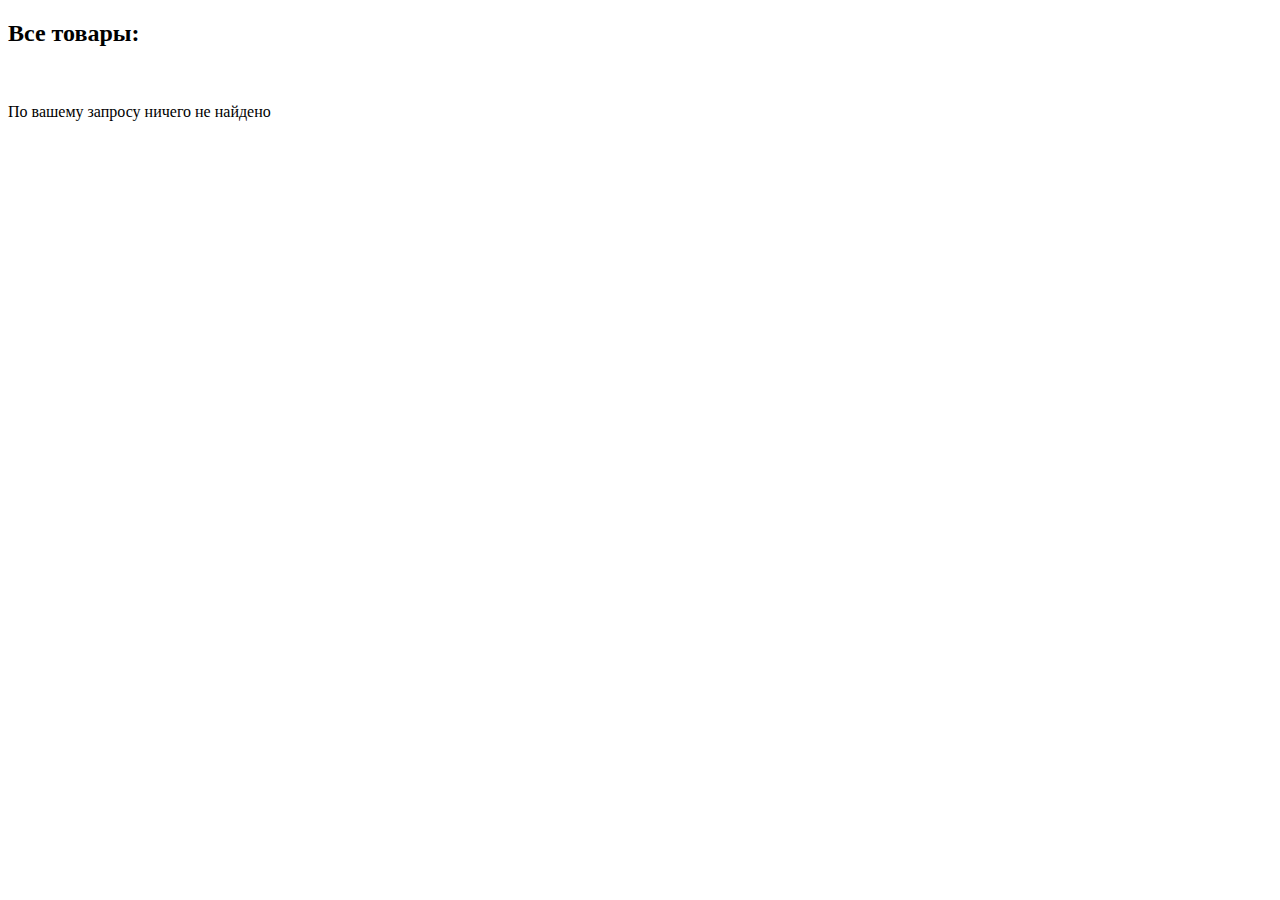
<file: src/main/resources/templates/products/index.html>
<!doctype html>
<html lang="en" xmlns:th="http://www.w3.org/1999/xhtml" xmlns:sec="http://www.w3.org/1999/xhtml">

<div th:insert="~{blocks/header}"></div>

<body>

<div th:insert="~{blocks/navbar}"></div>

<h2 class="fw-normal text-body-emphasis">Все товары: </h2>
<div class="row row-cols-1 row-cols-md-3 mb-3 text-center">
    <div th:each="product : ${products}" class="col">
        <div class="card mb-4 rounded-3 shadow-sm">
            <div class="card-body">
                <img th:src="@{/images/{id}(id=${product.previewImageId})}" class="img-fluid" alt=""/><br><br>
                <a th:href="@{products/{id}(id=${product.getId()})}"
                   th:text="${product.getTitle() + ', ' + product.getPrice()}"></a>
            </div>
        </div>
    </div>
    <div th:if="${products.isEmpty()}">
        <span>По вашему запросу ничего не найдено</span>
    </div>
</div>

<div th:insert="~{blocks/scripts}"></div>
</body>
</html>
</file>
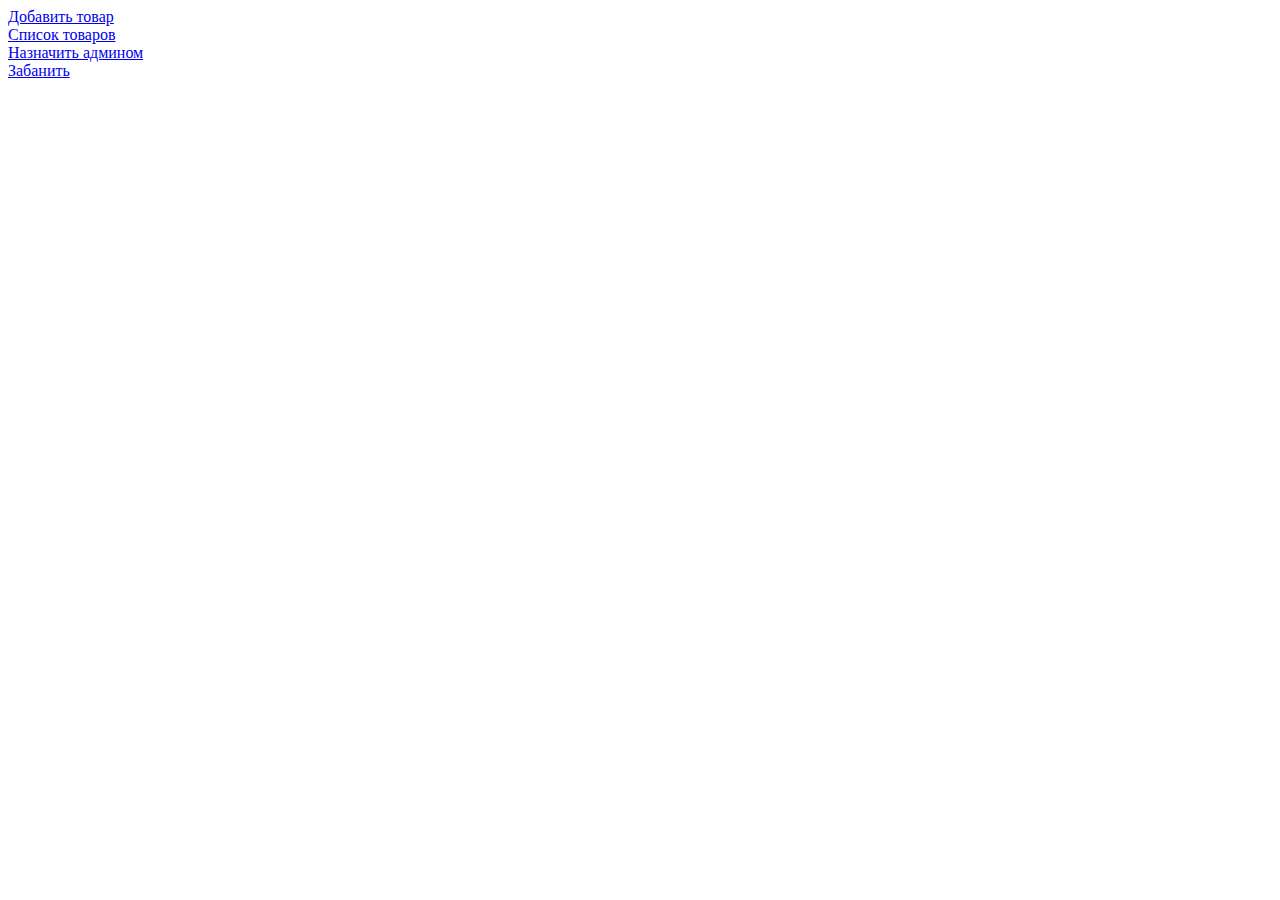
<file: src/main/resources/templates/admin/actions.html>
<!doctype html>
<html lang="en" xmlns:th="http://www.w3.org/1999/xhtml">

<div th:insert="~{blocks/header}"></div>

<body>
<div th:insert="~{blocks/navbar}"></div>

<a class="btn btn-success" href="/admin/create-product" role="button">Добавить товар</a>
<br>
<a class="btn btn-primary" href="admin/select-product" role="button">Список товаров</a>
<br>
<a class="btn btn-primary" href="#" role="button">Назначить админом</a>
<br>
<a class="btn btn-danger" href="#" role="button">Забанить</a>
<br>

<div th:insert="~{blocks/scripts}"></div>
</body>
</html>
</file>
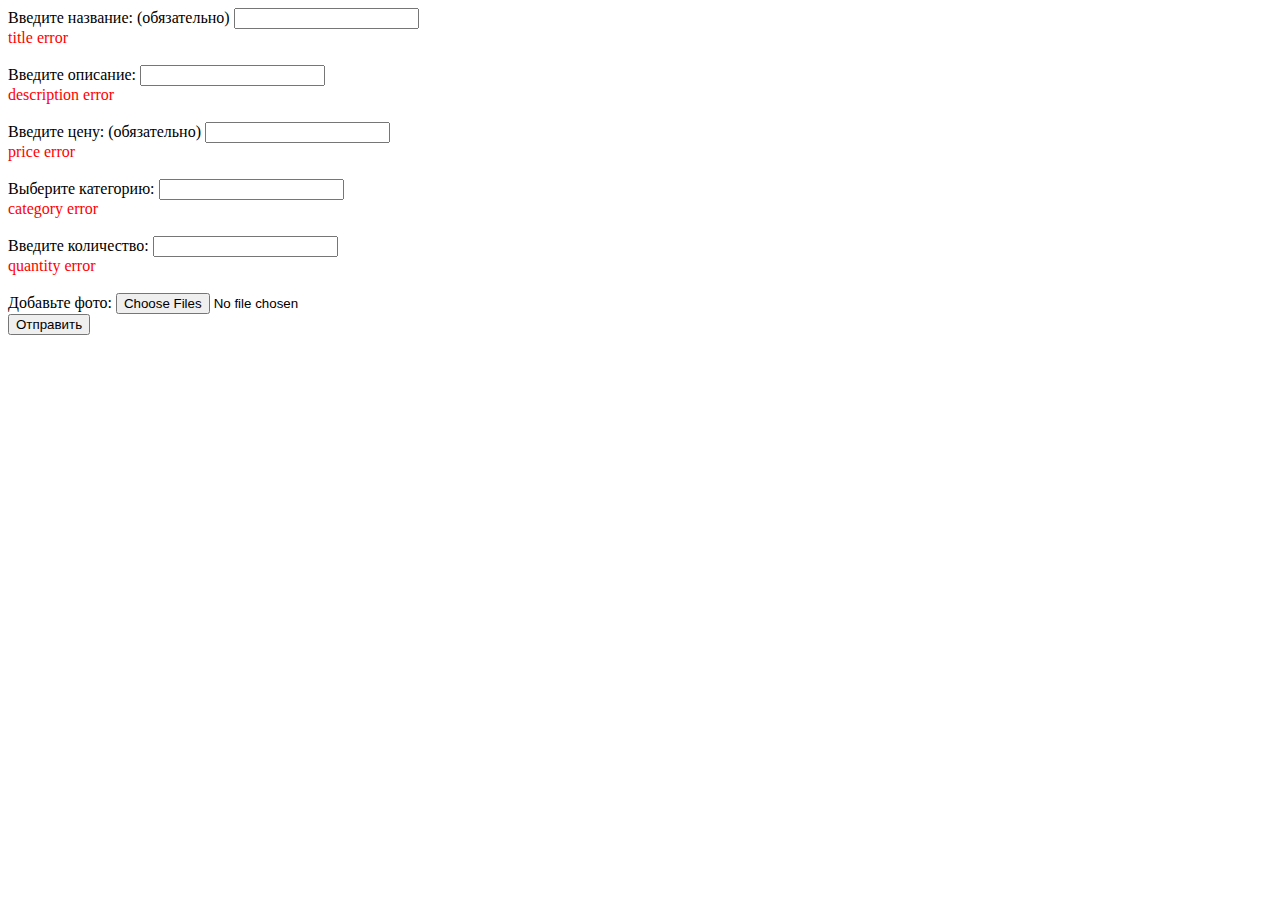
<file: src/main/resources/templates/admin/create-product.html>
<!doctype html>
<html lang="en" xmlns:th="http://www.w3.org/1999/xhtml">

<div th:insert="~{blocks/header}"></div>

<body>
    <div th:insert="~{blocks/navbar}"></div>

    <form th:method="POST" th:action="@{/admin/create-product}" th:object="${product}" enctype="multipart/form-data">
        <label for="title">Введите название: (обязательно)</label>
        <input type="text" th:field="*{title}" id="title">
        <div style="color:red" th:if="${#fields.hasErrors('title')}" th:errors="*{title}">title error</div>
        <br>
        <label for="description">Введите описание: </label>
        <input type="text" th:field="*{description}" id="description">
        <div style="color:red" th:if="${#fields.hasErrors('description')}" th:errors="*{description}">description error</div>
        <br>
        <label for="price">Введите цену: (обязательно)</label>
        <input type="text" th:field="*{price}" id="price">
        <div style="color:red" th:if="${#fields.hasErrors('price')}" th:errors="*{price}">price error</div>
        <br>
        <label for="category">Выберите категорию: </label>
        <input type="text" th:field="*{category}" id="category">
        <div style="color:red" th:if="${#fields.hasErrors('category')}" th:errors="*{category}">category error</div>
        <br>
        <label for="quantity">Введите количество: </label>
        <input type="text" th:field="*{quantity}" id="quantity">
        <div style="color:red" th:if="${#fields.hasErrors('quantity')}" th:errors="*{quantity}">quantity error</div>
        <br>
        <label for="images">Добавьте фото: </label>
        <input type="file" name="images" id="images" multiple>
        <br>
        <input type="submit" value="Отправить">
    </form>

    <div th:insert="~{blocks/scripts}"></div>
</body>
</html>
</file>
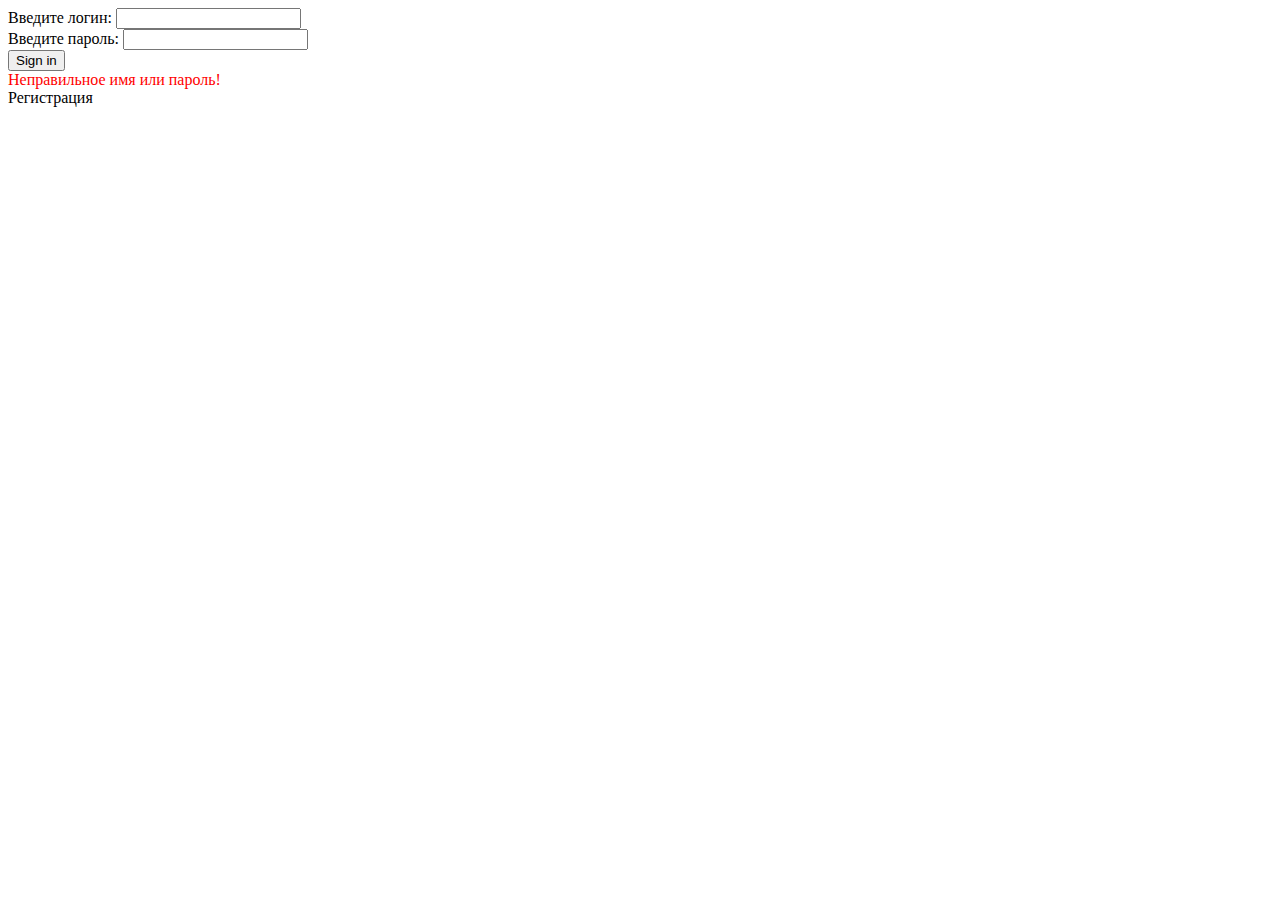
<file: src/main/resources/templates/auth/login.html>
<!doctype html>
<html lang="en" xmlns:th="http://www.w3.org/1999/xhtml">

<div th:insert="~{blocks/header}"></div>

<body>
    <form name="f" method="post" action="/process_login" class="px-4 py-3">
        <div class="mb-3">
            <label for="username">Введите логин: </label>
            <input type="text" name="username" id="username">
        </div>
        <div class="mb-3">
            <label for="password">Введите пароль: </label>
            <input type="text" name="password" id="password">
        </div>
        <button type="submit" class="btn btn-primary">Sign in</button>

        <div th:if="${param.error}" style="color: red">
            Неправильное имя или пароль!
        </div>
    </form>
    <a th:href="@{/auth/registration}">Регистрация</a>

    <div th:insert="~{blocks/scripts}"></div>
</body>
</html>
</file>
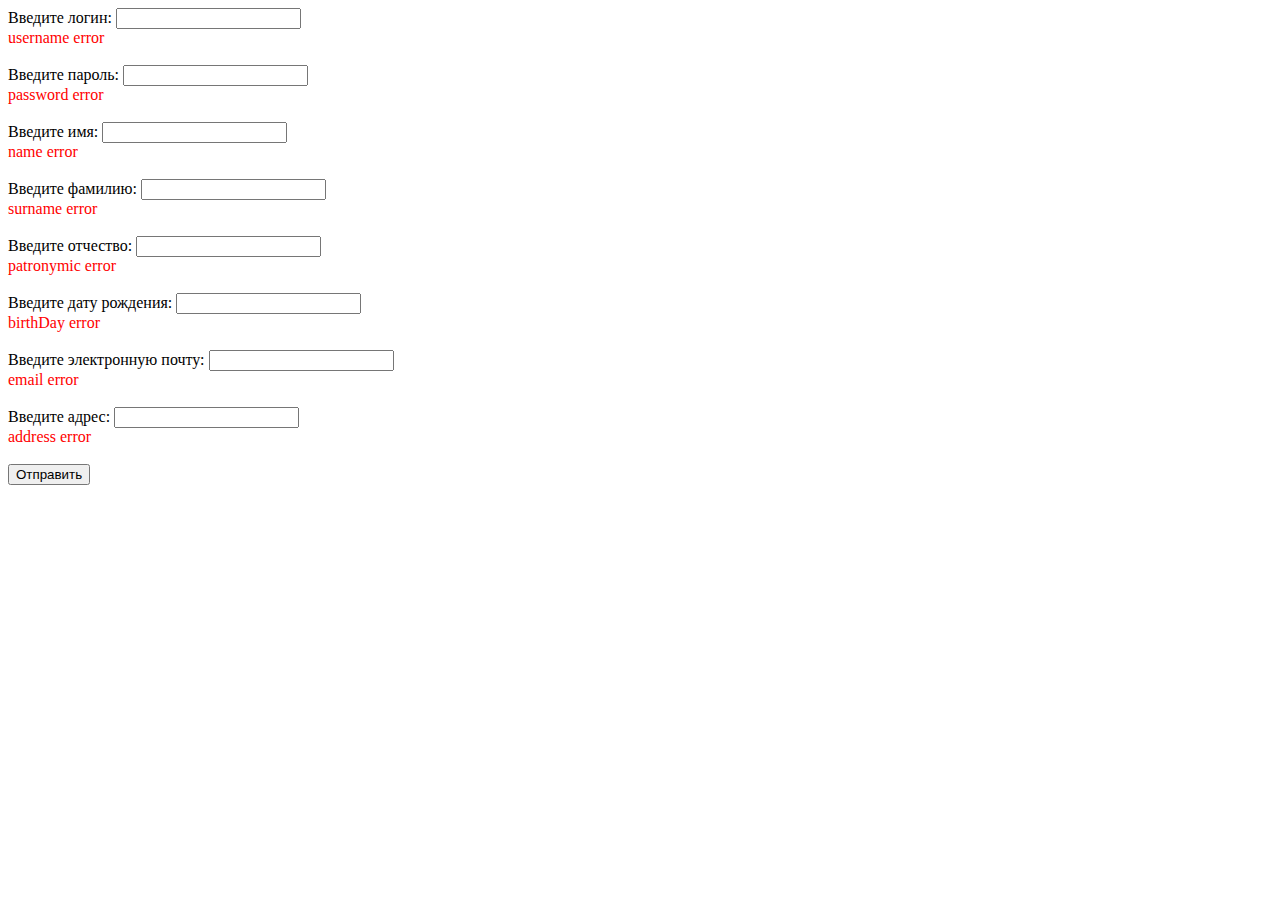
<file: src/main/resources/templates/auth/registration.html>
<!doctype html>
<html lang="en" xmlns:th="http://www.w3.org/1999/xhtml">

<div th:insert="~{blocks/header}"></div>

<body>
<form th:method="POST" th:action="@{/auth/registration}" th:object="${person}">
    <label for="username">Введите логин: </label>
    <input type="text" th:field="*{username}" id="username">
    <div style="color:red" th:if="${#fields.hasErrors('username')}" th:errors="*{username}">username error</div>
    <br>
    <label for="password">Введите пароль: </label>
    <input type="text" th:field="*{password}" id="password">
    <div style="color:red" th:if="${#fields.hasErrors('password')}" th:errors="*{password}">password error</div>
    <br>
    <label for="name">Введите имя: </label>
    <input type="text" th:field="*{name}" id="name">
    <div style="color:red" th:if="${#fields.hasErrors('name')}" th:errors="*{name}">name error</div>
    <br>
    <label for="surname">Введите фамилию: </label>
    <input type="text" th:field="*{surname}" id="surname">
    <div style="color:red" th:if="${#fields.hasErrors('surname')}" th:errors="*{surname}">surname error</div>
    <br>
    <label for="patronymic">Введите отчество: </label>
    <input type="text" th:field="*{patronymic}" id="patronymic">
    <div style="color:red" th:if="${#fields.hasErrors('patronymic')}" th:errors="*{patronymic}">patronymic error</div>
    <br>
    <label for="birthDay">Введите дату рождения: </label>
    <input type="text" th:field="*{birthDay}" id="birthDay">
    <div style="color:red" th:if="${#fields.hasErrors('birthDay')}" th:errors="*{birthDay}">birthDay error</div>
    <br>
    <label for="email">Введите электронную почту: </label>
    <input type="text" th:field="*{email}" id="email">
    <div style="color:red" th:if="${#fields.hasErrors('email')}" th:errors="*{email}">email error</div>
    <br>
    <label for="address">Введите адрес: </label>
    <input type="text" th:field="*{address}" id="address">
    <div style="color:red" th:if="${#fields.hasErrors('address')}" th:errors="*{address}">address error</div>
    <br>

    <input type="submit" value="Отправить">
</form>

<div th:insert="~{blocks/scripts}"></div>
</body>
</html>
</file>
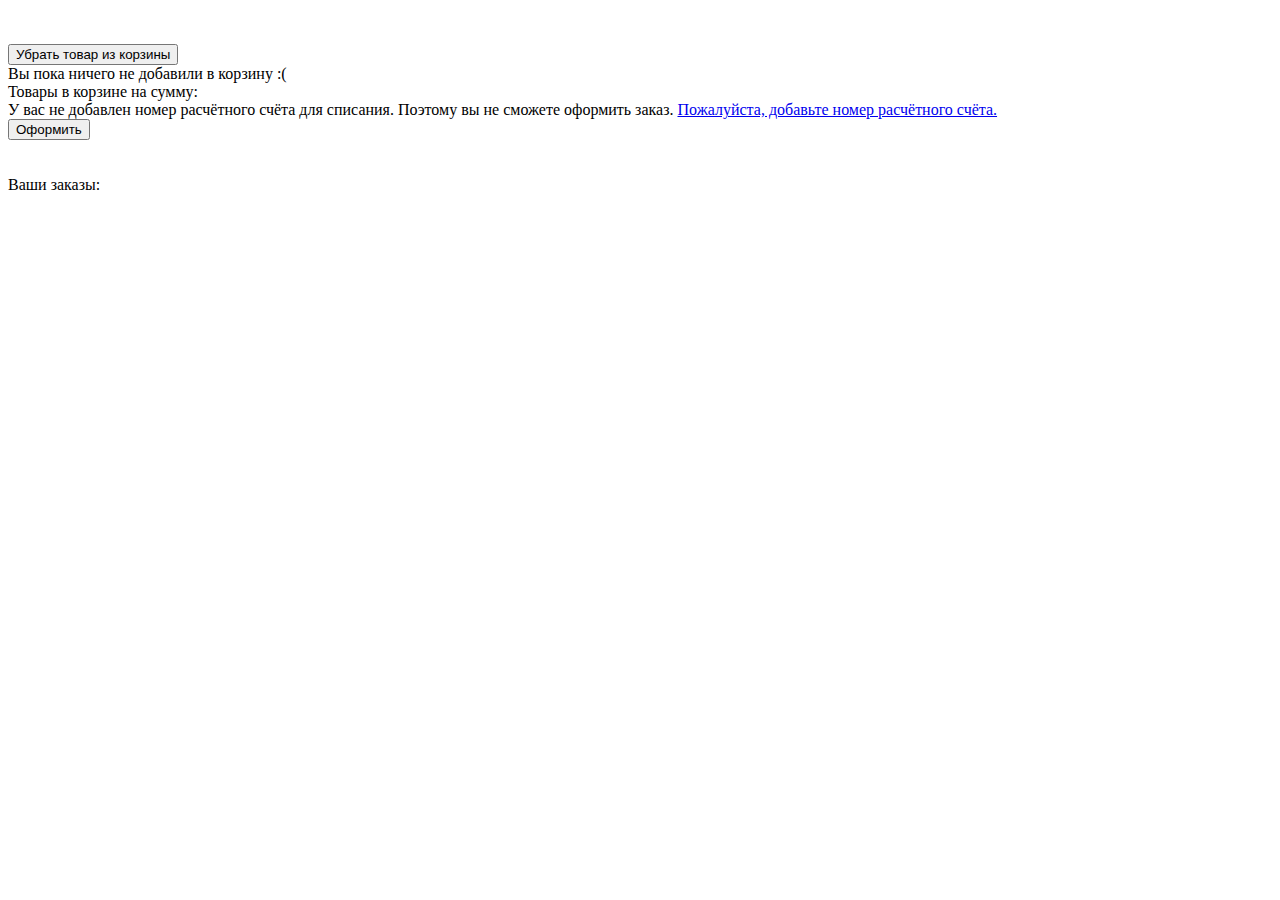
<file: src/main/resources/templates/cart/cart-main.html>
<!doctype html>
<html lang="en" xmlns:th="http://www.w3.org/1999/xhtml">

<div th:insert="~{blocks/header}"></div>

<body>
<div th:insert="~{blocks/navbar}"></div>

<div th:each="product : ${productsOfUser}" class="col">
    <div class="card mb-4 rounded-3 shadow-sm">
        <div class="card-body">
            <img th:src="@{/images/{id}(id=${product.previewImageId})}" class="img-fluid" alt=""/><br><br>
            <a th:href="@{products/{id}(id=${product.getId()})}"
               th:text="${product.getTitle() + ', ' + product.getPrice()}"></a>
        </div>
        <form th:method="DELETE" th:action="@{/cart/remove-from-the-cart/{id}(id=${product.id})}">
            <button type="submit" class="btn btn-danger" role="button">Убрать товар из корзины</button>
        </form>
    </div>
</div>
<div th:if="${productsOfUser.isEmpty()}">
    <span>Вы пока ничего не добавили в корзину :(</span>
</div>
<div th:if="${!productsOfUser.isEmpty()}">
    <span>Товары в корзине на сумму: </span>
    <span th:text="${totalPrice}"></span>
    <br>
    <div th:if="${person.accountNumber == null}">
        <span>У вас не добавлен номер расчётного счёта для списания. Поэтому вы не сможете оформить заказ.</span>
        <a href="/user">Пожалуйста, добавьте номер расчётного счёта.</a>
    </div>
    <div th:if="${person.accountNumber != null}">
        <form th:method="POST" th:action="@{/payment/{id}(id=${person.id})}">
            <button type="submit" class="btn btn-success" role="button">Оформить</button>
        </form>
    </div>
</div>
<br>
<div th:if="${!ordersOfUser.isEmpty()}">
    <br>
    <span>Ваши заказы: </span>
    <div th:each="order : ${ordersOfUser}">
        <div class="card mb-4 rounded-3 shadow-sm">
            <div class="card-body">
                <p th:text="${order.id}"></p>
                <p th:text="${order.status}"></p>
            </div>
        </div>
    </div>
</div>

<div th:insert="~{blocks/scripts}"></div>
</body>
</html>
</file>
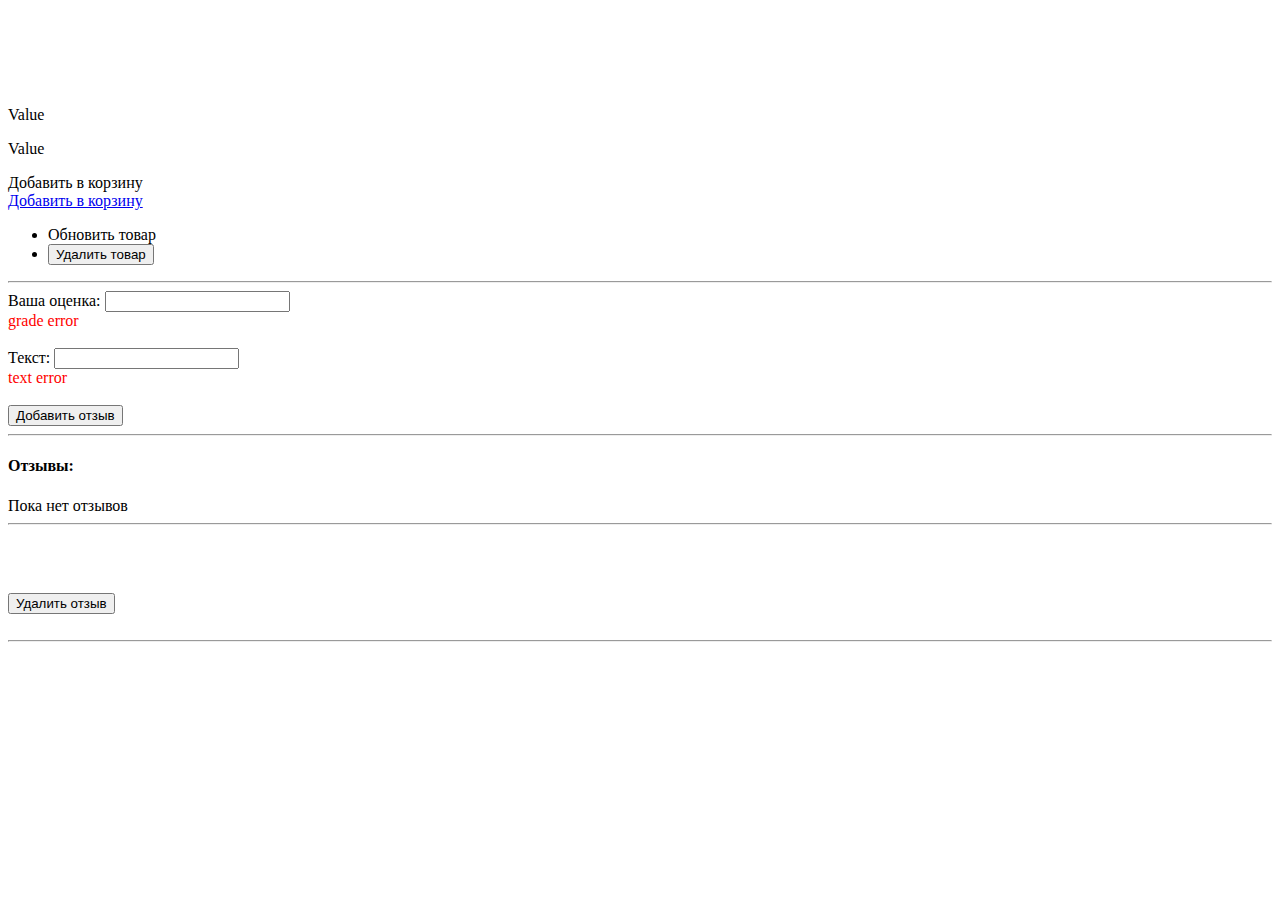
<file: src/main/resources/templates/products/product-info.html>
<!doctype html>
<html lang="en" xmlns:th="http://www.w3.org/1999/xhtml" xmlns:sec="http://www.w3.org/1999/xhtml">

<div th:insert="~{blocks/header}"></div>

<body>

<div th:insert="~{blocks/navbar}"></div>

<div>

    <div th:each="image : ${images}">
        <img th:src="@{/images/{id}(id=${image.id})}" height="60px" alt=""/><br><br>
    </div>

    <p th:text="${product.getTitle()}">Value</p>
    <p th:text="${product.getPrice()}">Value</p>
    <div sec:authorize="isAuthenticated()">
        <a class="btn btn-success" th:href="@{/products/{id}/add-product-to-cart(id=${product.getId()})}"
           role="button">Добавить в корзину</a>
    </div>
    <div sec:authorize="!isAuthenticated()">
        <a class="btn btn-success" href="/auth/login" role="button">Добавить в корзину</a>
    </div>
    <div sec:authorize="hasRole('ROLE_ADMIN')">
        <ul>
            <li><a class="btn btn-warning" th:href="@{/products/{id}/update(id=${product.getId()})}"
                   role="button">Обновить товар</a></li>
            <li>
                <form th:method="DELETE" th:action="@{/products/{id}(id=${product.getId()})}">
                    <button type="submit" class="btn btn-danger" role="button">Удалить товар</button>
                </form>
            </li>
        </ul>
    </div>
</div>
<hr>
<div>
    <form th:method="POST" th:action="@{/products/{id}/add-review(id=${product.id})}" th:object="${review}">
        <label for="grade">Ваша оценка: </label>
        <input type="text" th:field="*{grade}" id="grade">
        <div style="color:red" th:if="${#fields.hasErrors('grade')}" th:errors="*{grade}">grade error</div>
        <br>
        <label for="comment">Текст: </label>
        <input type="text" th:field="*{text}" id="comment">
        <div style="color:red" th:if="${#fields.hasErrors('text')}" th:errors="*{text}">text error</div>
        <br>
        <button type="submit" class="btn btn-success" role="button">Добавить отзыв</button>
    </form>
</div>
<hr>
<h4 class="fw-normal text-body-emphasis">Отзывы: </h4>
<div th:if="${product.reviews.isEmpty()}">
    <span>Пока нет отзывов</span>
</div>
<div th:each="review : ${product.reviews}" class="col">
    <div class="card mb-4 rounded-3 shadow-sm">
        <div class="card-body">
            <hr>
            <p th:text="${review.person.name}"></p>
            <br>
            <p th:text="${review.grade}"></p>
            <p th:text="${review.text}"></p>
            <br>
            <div sec:authorize="hasRole('ROLE_ADMIN')">
                <form th:method="DELETE" th:action="@{'/products/' + *{product.id} + '/delete-review/' + *{review.id}}">
                    <button type="submit" class="btn btn-danger" role="button">Удалить отзыв</button>
                </form>
            </div>
            <br>
            <hr>
        </div>
    </div>
</div>


<div th:insert="~{blocks/scripts}"></div>
</body>
</html>
</file>
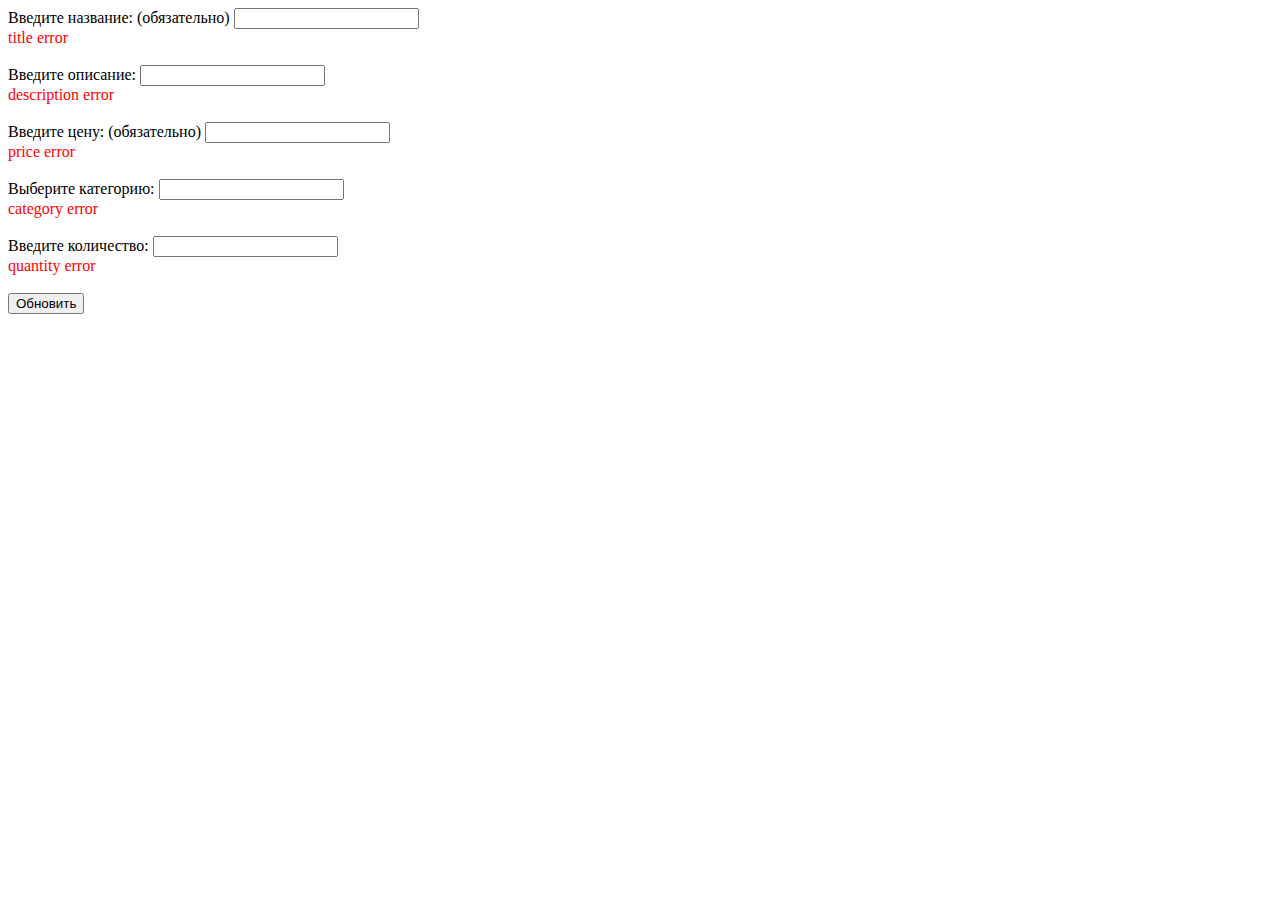
<file: src/main/resources/templates/products/update.html>
<!doctype html>
<html lang="en" xmlns:th="http://www.w3.org/1999/xhtml">

<div th:insert="~{blocks/header}"></div>

<body>
<div th:insert="~{blocks/navbar}"></div>
<form th:method="PATCH" th:action="@{/products/{id}/update(id=${product.id})}" th:object="${product}">
    <label for="title">Введите название: (обязательно)</label>
    <input type="text" th:field="*{title}" id="title">
    <div style="color:red" th:if="${#fields.hasErrors('title')}" th:errors="*{title}">title error</div>
    <br>
    <label for="description">Введите описание: </label>
    <input type="text" th:field="*{description}" id="description">
    <div style="color:red" th:if="${#fields.hasErrors('description')}" th:errors="*{description}">description error</div>
    <br>
    <label for="price">Введите цену: (обязательно)</label>
    <input type="text" th:field="*{price}" id="price">
    <div style="color:red" th:if="${#fields.hasErrors('price')}" th:errors="*{price}">price error</div>
    <br>
    <label for="category">Выберите категорию: </label>
    <input type="text" th:field="*{category}" id="category">
    <div style="color:red" th:if="${#fields.hasErrors('category')}" th:errors="*{category}">category error</div>
    <br>
    <label for="quantity">Введите количество: </label>
    <input type="text" th:field="*{quantity}" id="quantity">
    <div style="color:red" th:if="${#fields.hasErrors('quantity')}" th:errors="*{quantity}">quantity error</div>
    <br>

    <input type="submit" value="Обновить">
</form>

<div th:insert="~{blocks/scripts}"></div>
</body>
</html>
</file>
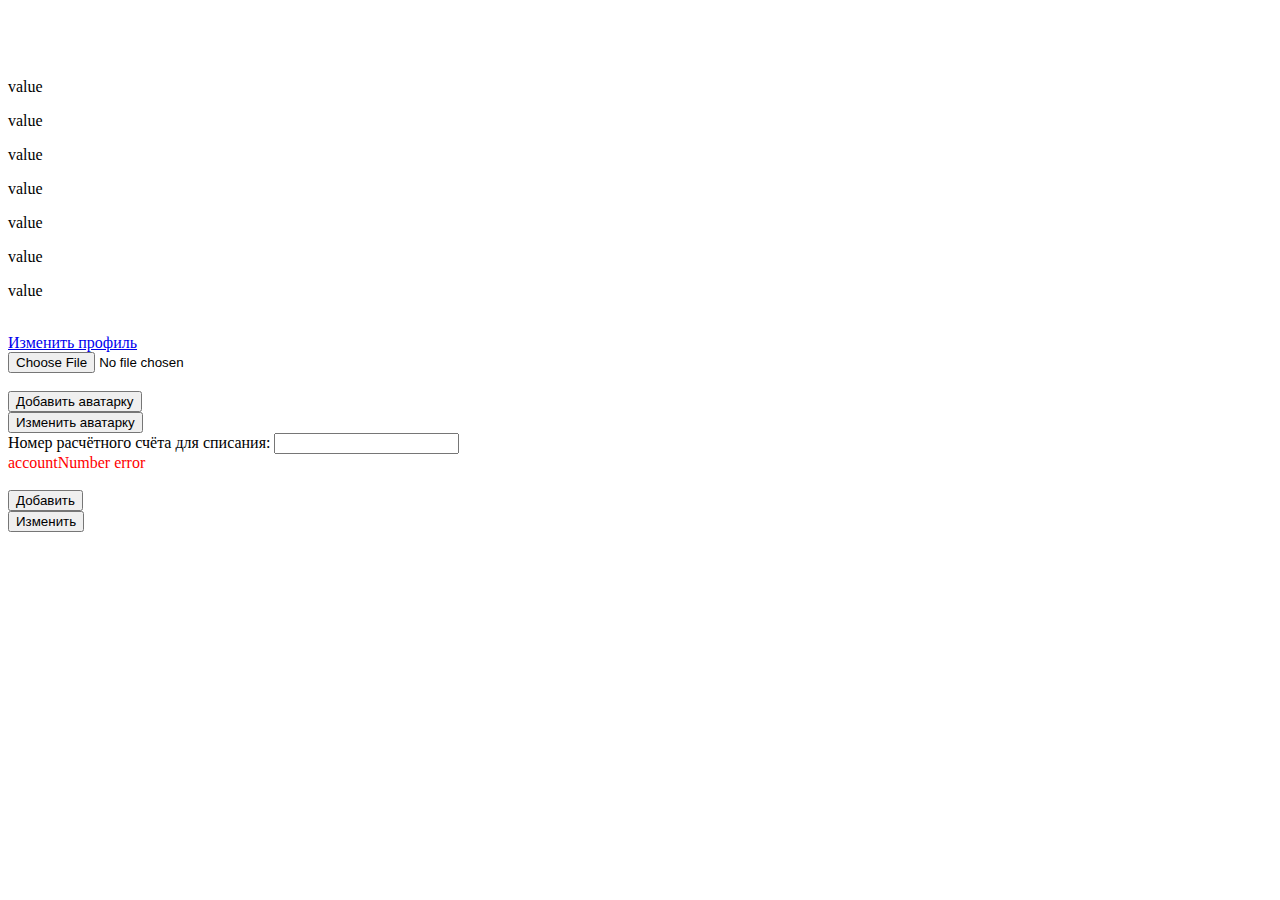
<file: src/main/resources/templates/user/account.html>
<!doctype html>
<html lang="en" xmlns:th="http://www.w3.org/1999/xhtml">

<div th:insert="~{blocks/header}"></div>

<body>
    <div th:insert="~{blocks/navbar}"></div>
    <div th:if="${person.profilePictureId} == null">
        <img th:src=@{/images/{id}(id=7)} width="100" class="user-profile-img">
    </div>
    <div th:if="${person.profilePictureId} != null">
        <img th:src=@{/images/{id}(id=${profilePictureId})} width="100" class="user-profile-img">
    </div>
    <br>
    <div>
        <p th:text="${person.getUsername()}">value</p>
        <p th:text="${person.getName()}">value</p>
        <p th:text="${person.getSurname()}">value</p>
        <p th:text="${person.getPatronymic()}">value</p>
        <p th:text="${person.getBirthDay()}">value</p>
        <p th:text="${person.getEmail()}">value</p>
        <p th:text="${person.getAddress()}">value</p>
    </div>
    <br>
    <a class="btn btn-warning" href="user/change" role="button">Изменить профиль</a>
    <br>
    <div class="card mb-4 rounded-3 shadow-sm">
        <div class="card-body">
            <form th:method="POST" th:action="@{/user/add-profile-picture}" enctype="multipart/form-data">
                <div class="form-group">
                    <input type="file" name="profilePicture" accept="image/*" class="form-control-file">
                </div>
                <br>
                <div th:if="${profilePictureId} == null">
                    <button type="submit" class="btn btn-primary">Добавить аватарку</button>
                </div>
                <div th:if="${profilePictureId} != null">
                    <button type="submit" class="btn btn-primary">Изменить аватарку</button>
                </div>
            </form>
        </div>
    </div>
    <div class="card mb-4 rounded-3 shadow-sm">
        <div class="card-body">
            <form th:method="POST" th:action="@{/user/add-account-number}" th:object="${form}">
                <label for="accountNumber">Номер расчётного счёта для списания: </label>
                <input type="text" name="accountNumber" id="accountNumber" th:value="${form.accountNumber}">
                <div style="color:red" th:if="${#fields.hasErrors('accountNumber')}"
                     th:errors="*{accountNumber}">accountNumber error</div>
                <br>
                <div th:if="${person.accountNumber} == null">
                    <button type="submit" class="btn btn-primary">Добавить</button>
                </div>
                <div th:if="${person.accountNumber} != null">
                    <button type="submit" class="btn btn-primary">Изменить</button>
                </div>
            </form>
        </div>
    </div>

    <div th:insert="~{blocks/scripts}"></div>
</body>
</html>
</file>
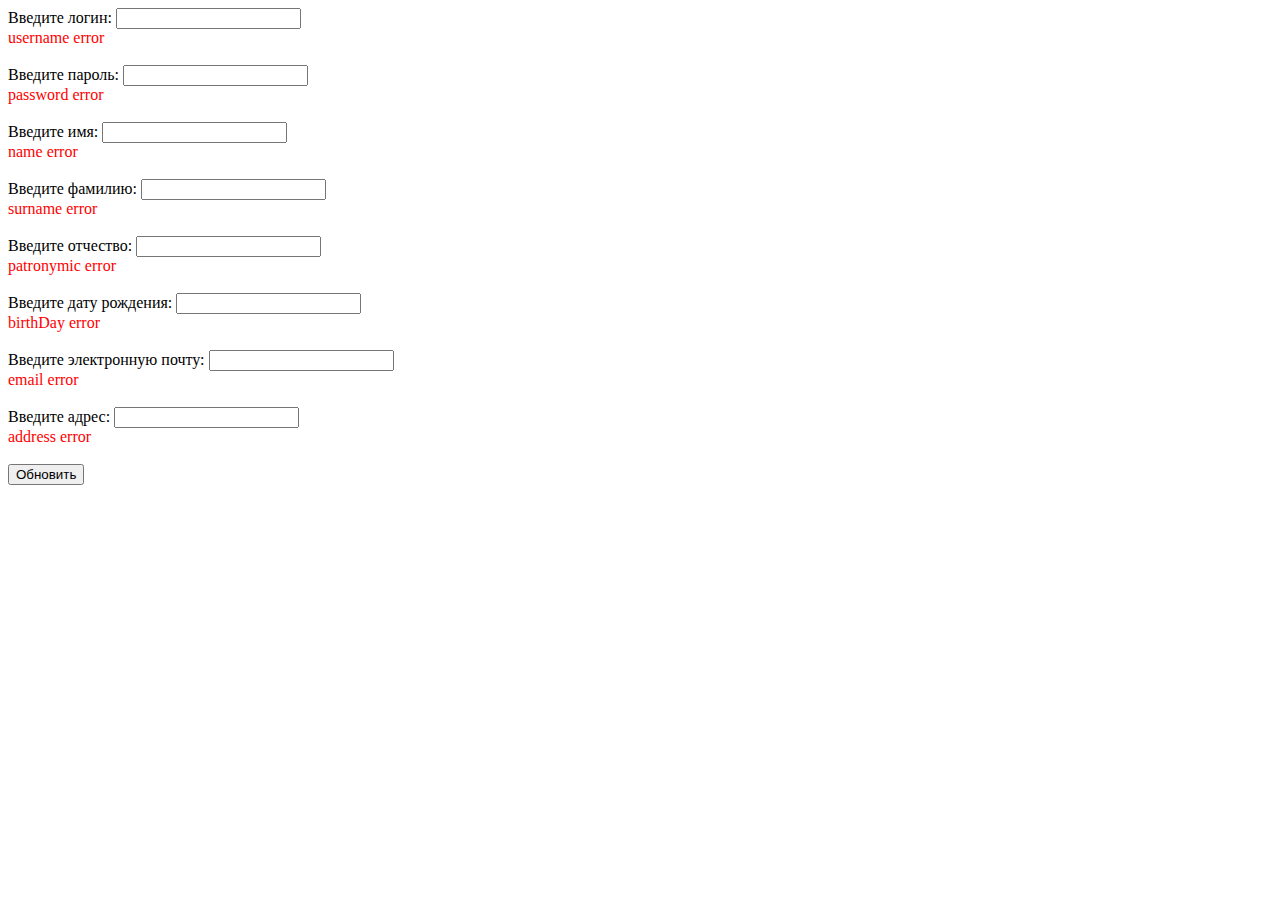
<file: src/main/resources/templates/user/change-info.html>
<!doctype html>
<html lang="en" xmlns:th="http://www.w3.org/1999/xhtml">

<div th:insert="~{blocks/header}"></div>

<body>
<div th:insert="~{blocks/navbar}"></div>
<form th:method="PATCH" th:action="@{/user/change}" th:object="${person}">
    <label for="username">Введите логин: </label>
    <input type="text" th:field="*{username}" id="username">
    <div style="color:red" th:if="${#fields.hasErrors('username')}" th:errors="*{username}">username error</div>
    <br>
    <label for="password">Введите пароль: </label>
    <input type="text" th:field="*{password}" id="password">
    <div style="color:red" th:if="${#fields.hasErrors('password')}" th:errors="*{password}">password error</div>
    <br>
    <label for="name">Введите имя: </label>
    <input type="text" th:field="*{name}" id="name">
    <div style="color:red" th:if="${#fields.hasErrors('name')}" th:errors="*{name}">name error</div>
    <br>
    <label for="surname">Введите фамилию: </label>
    <input type="text" th:field="*{surname}" id="surname">
    <div style="color:red" th:if="${#fields.hasErrors('surname')}" th:errors="*{surname}">surname error</div>
    <br>
    <label for="patronymic">Введите отчество: </label>
    <input type="text" th:field="*{patronymic}" id="patronymic">
    <div style="color:red" th:if="${#fields.hasErrors('patronymic')}" th:errors="*{patronymic}">patronymic error</div>
    <br>
    <label for="birthDay">Введите дату рождения: </label>
    <input type="text" th:field="*{birthDay}" id="birthDay">
    <div style="color:red" th:if="${#fields.hasErrors('birthDay')}" th:errors="*{birthDay}">birthDay error</div>
    <br>
    <label for="email">Введите электронную почту: </label>
    <input type="text" th:field="*{email}" id="email">
    <div style="color:red" th:if="${#fields.hasErrors('email')}" th:errors="*{email}">email error</div>
    <br>
    <label for="address">Введите адрес: </label>
    <input type="text" th:field="*{address}" id="address">
    <div style="color:red" th:if="${#fields.hasErrors('address')}" th:errors="*{address}">address error</div>
    <br>

    <input type="submit" value="Обновить">
</form>

<div th:insert="~{blocks/scripts}"></div>
</body>
</html>
</file>
